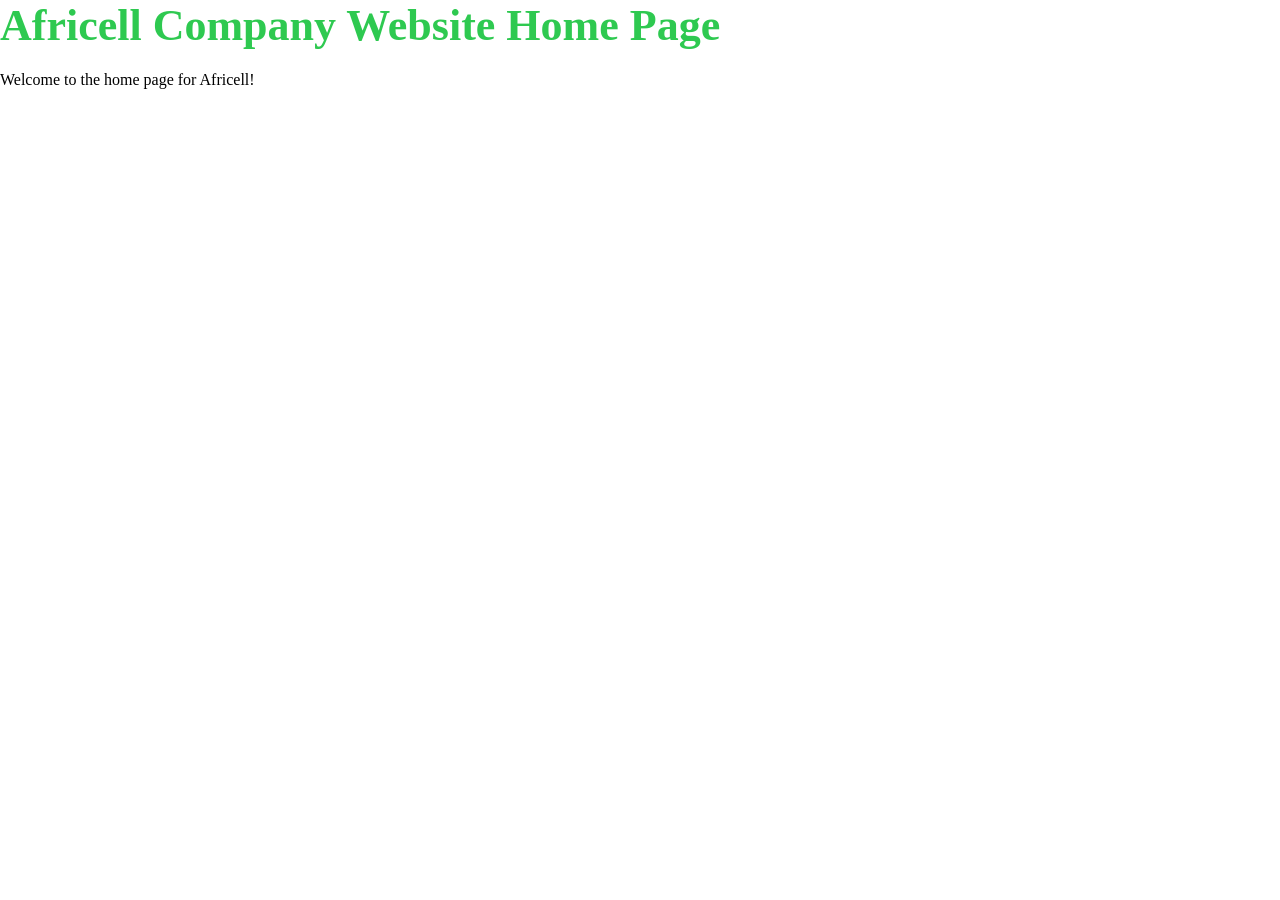
<file: index.html>
<!DOCTYPE html>
<html lang="en">
<head>
    <meta charset="UTF-8">
    <meta name="viewport" content="width=device-width, initial-scale=1.0">
    <title>Africell - Home Pages</title>
    <link rel="stylesheet" href="./css/main.css">
</head>
<body>
    <div class="top-div">
        <h1>Africell Company Website Home Page</h1>
        <p>Welcome to the home page for Africell!</p>
    </div>
</body>
</html>
</file>
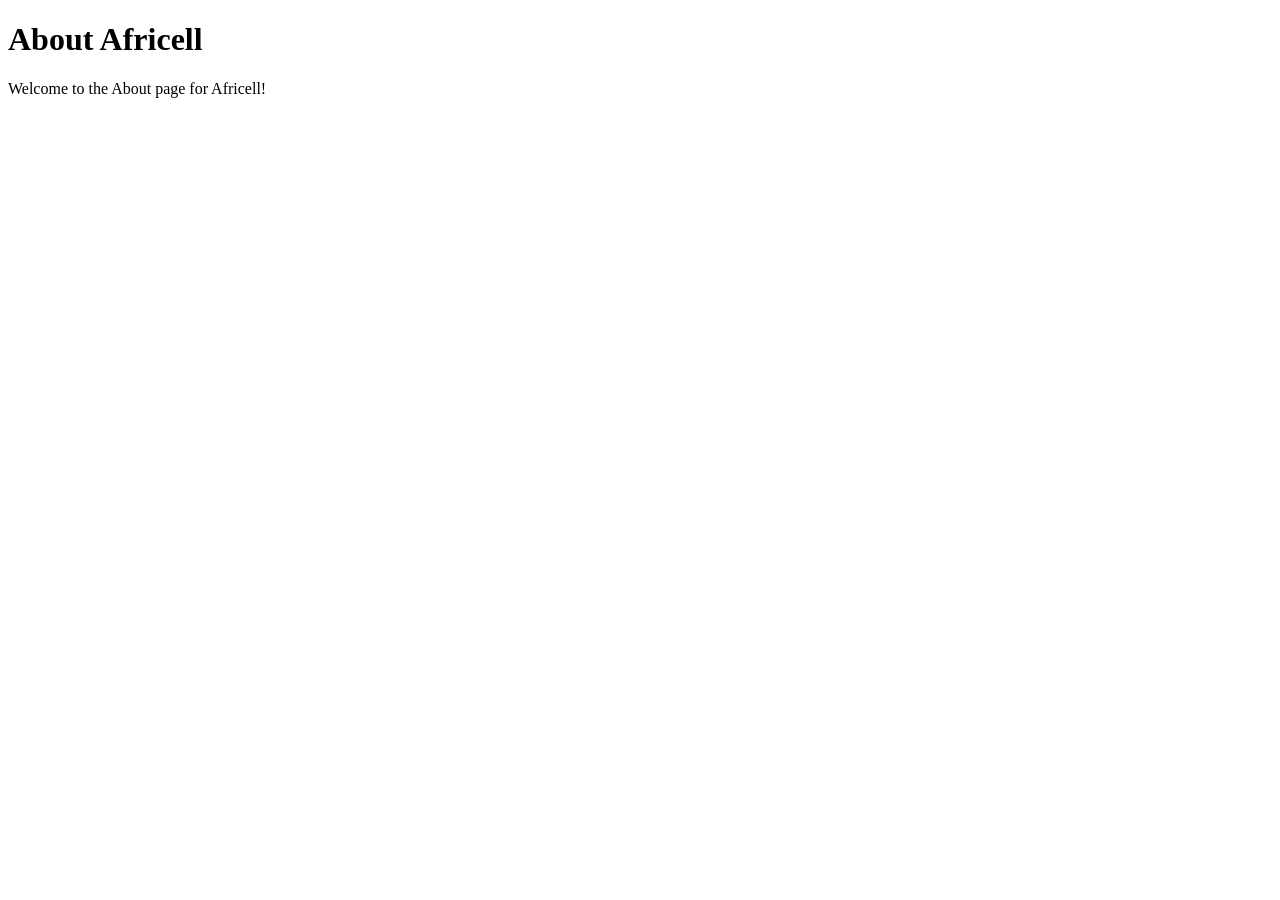
<file: pages/about.html>
<!DOCTYPE html>
<html lang="en">
<head>
    <meta charset="UTF-8">
    <meta name="viewport" content="width=device-width, initial-scale=1.0">
    <title>Africell - About Page</title>
</head>
<body>
    <h1>About Africell</h1>
    <p>Welcome to the About page for Africell!</p>
</body>
</html>
</file>
<file: css/main.css>
* {
    margin: 0;
    padding: 0;
    box-sizing: border-box;
}

.top-div h1 {
    color: #2ec950;
    font-size: 44px;
    margin-bottom: 20px;
}
</file>
